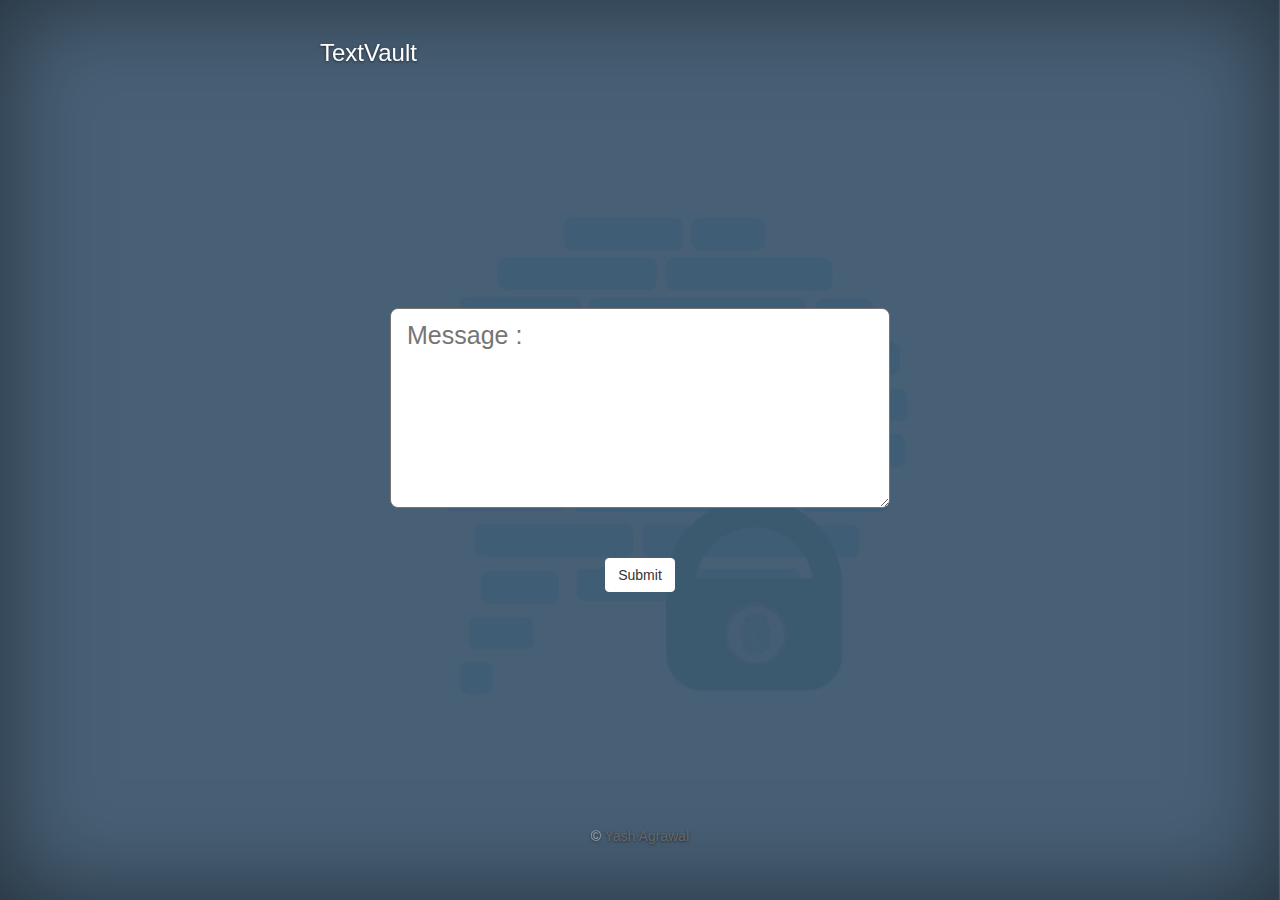
<file: index.html>
<!DOCTYPE html>
<html lang="en">
  <head>
    <meta charset="utf-8">
    <meta http-equiv="X-UA-Compatible" content="IE=edge">
    <meta name="viewport" content="width=device-width, initial-scale=1">
    <title>TextVault</title>

    <!-- Bootstrap -->
    <link href="css/bootstrap.css" rel="stylesheet">
    <link href="css/main.css" rel="stylesheet">
    <link rel="shortcut icon" type="image/x-icon" href="img/TitleIcon.png" />
  </head>
  <body>

    <div class="site-wrapper">
      <div class="site-wrapper-inner">
        <div class="cover-container">
          <div class="masthead clearfix">
            <div class="inner">
              <h3 class="masthead-brand">TextVault</h3>

            </div>
          </div>
            <div class="form-group">
                <textarea class="form-check input-box" id="myText" placeholder="Message :"></textarea>
            </div>
            <span style="display:block; height: 30px;"> </span>
            <div class="row">
              <div class="col-xs-6 col-md-4"></div>
              <div class="col-xs-6 col-md-4">
              <a href = "messages.html">  <button onclick="myFunction()" type="button" class="btn btn-default">Submit</button> </a>
              </div>
              <div class="col-xs-6 col-md-4"></div>
            </div>

            <script>
              function myFunction() {
                  var x = document.getElementById("myText").value;
                  document.getElementById("demo").innerHTML = x;
              }
            </script>
        

            <div class="mastfoot">
              <div class="inner">
                <p>© <a href="http://www.yagrawal.com">Yash Agrawal</a></p>
              </div>
            </div>
          </div>
        </div>
      </div>

    <!-- jQuery (necessary for Bootstrap's JavaScript plugins) -->
    <script src="https://ajax.googleapis.com/ajax/libs/jquery/1.12.4/jquery.min.js"></script>
    <!-- Include all compiled plugins (below), or include individual files as needed -->
    <script src="js/bootstrap.min.js"></script>
  </body>
</html>
</file>
<file: css/main.css>
a,
a:focus,
a:hover {
  color: #fff;
}

/* Custom default button */
.btn-default,
.btn-default:hover,
.btn-default:focus {
  color: #333;
  text-shadow: none; /* Prevent inheritence from `body` */
  background-color: #fff;
  border: 1px solid #fff;
}


/*
 * Base structure
 */

html,
body {
/*css for full size background image*/
  background: url(../img/bg.jpg) no-repeat center center fixed; 
  -webkit-background-size: cover;
  -moz-background-size: cover;
  -o-background-size: cover;
  background-size: cover;
  
  height: 100%;
  background-color: #36445C;
  color: #fff;
  text-align: center;
  text-shadow: 0 1px 3px rgba(0,0,0,.5);
 
}


input, select, textarea{
    color: #36445C;
}

textarea:focus, input:focus {
    color: #36445C;
}

.input-box{
  height: 200px;
  width: 500px;
  padding: 10px 16px;
  font-size: 25px;
  line-height: 1.3333333;
  border-radius: 8px;
}



/* Extra markup and styles for table-esque vertical and horizontal centering */
.site-wrapper {
  display: table;
  width: 100%;
  height: 100%; /* For at least Firefox */
  min-height: 100%;
  -webkit-box-shadow: inset 0 0 100px rgba(0,0,0,.5);
          box-shadow: inset 0 0 100px rgba(0,0,0,.5);
}
.site-wrapper-inner {
  display: table-cell;
  vertical-align: top;
}
.cover-container {
  margin-right: auto;
  margin-left: auto;
}

/* Padding for spacing */
.inner {
  padding: 30px;
}


/*
 * Header
 */
.masthead-brand {
  margin-top: 10px;
  margin-bottom: 10px;
}

.masthead-nav > li {
  display: inline-block;
}
.masthead-nav > li + li {
  margin-left: 20px;
}
.masthead-nav > li > a {
  padding-right: 0;
  padding-left: 0;
  font-size: 16px;
  font-weight: bold;
  color: #fff; /* IE8 proofing */
  color: rgba(255,255,255,.95);
  border-bottom: 2px solid transparent;
}
.masthead-nav > li > a:hover,
.masthead-nav > li > a:focus {
  background-color: transparent;
  border-bottom-color: #a9a9a9;
  border-bottom-color: rgba(255,255,255,.25);
}
.masthead-nav > .active > a,
.masthead-nav > .active > a:hover,
.masthead-nav > .active > a:focus {
  color: #fff;
  border-bottom-color: #fff;
}

@media (min-width: 768px) {
  .masthead-brand {
    float: left;
  }
  .masthead-nav {
    float: right;
  }
}


/*
 * Cover
 */

.cover {
  padding: 0 20px;
}
.cover .btn-lg {
  padding: 10px 20px;
  font-weight: bold;
}


/*
 * Footer
 */

.mastfoot {
  color: #999; /* IE8 proofing */
  color: rgba(255,255,255,.5);
}


/*
 * Affix and center
 */

@media (min-width: 768px) {
  /* Pull out the header and footer */
  .masthead {
    position: fixed;
    top: 0;
  }
  .mastfoot {
    position: fixed;
    bottom: 0;
  }
  /* Start the vertical centering */
  .site-wrapper-inner {
    vertical-align: middle;
  }
  /* Handle the widths */
  .masthead,
  .mastfoot,
  .cover-container {
    width: 100%; /* Must be percentage or pixels for horizontal alignment */
  }
}

@media (min-width: 992px) {
  .masthead,
  .mastfoot,
  .cover-container {
    width: 700px;
  }
}

a{
  text-decoration: none;
  color:#666;
}
  a:hover{
    color:#999;
  }
p{
  line-height: 2em;
  margin:0 0 20px;
  text-align: center;
}

.wrap{
  max-width: 600px;
  margin:150px auto;
}

.type-wrap{
  margin:10px auto;
  padding:20px;
  background:#f0f0f0;
  border-radius:5px;
  border:#CCC 1px solid;
}

.links{
  margin:20px 0;
  font-size: 0.75em;
  text-align: center;
}

.typed-cursor{
            opacity: 1;
            font-weight: 100;
            -webkit-animation: blink 0.7s infinite;
            -moz-animation: blink 0.7s infinite;
            -ms-animation: blink 0.7s infinite;
            -o-animation: blink 0.7s infinite;
            animation: blink 0.7s infinite;
        }
        @-keyframes blink{
            0% { opacity:1; }
            50% { opacity:0; }
            100% { opacity:1; }
        }
        @-webkit-keyframes blink{
            0% { opacity:1; }
            50% { opacity:0; }
            100% { opacity:1; }
        }
        @-moz-keyframes blink{
            0% { opacity:1; }
            50% { opacity:0; }
            100% { opacity:1; }
        }
        @-ms-keyframes blink{
            0% { opacity:1; }
            50% { opacity:0; }
            100% { opacity:1; }
        }
        @-o-keyframes blink{
            0% { opacity:1; }
            50% { opacity:0; }
            100% { opacity:1; }
        }
</file>
